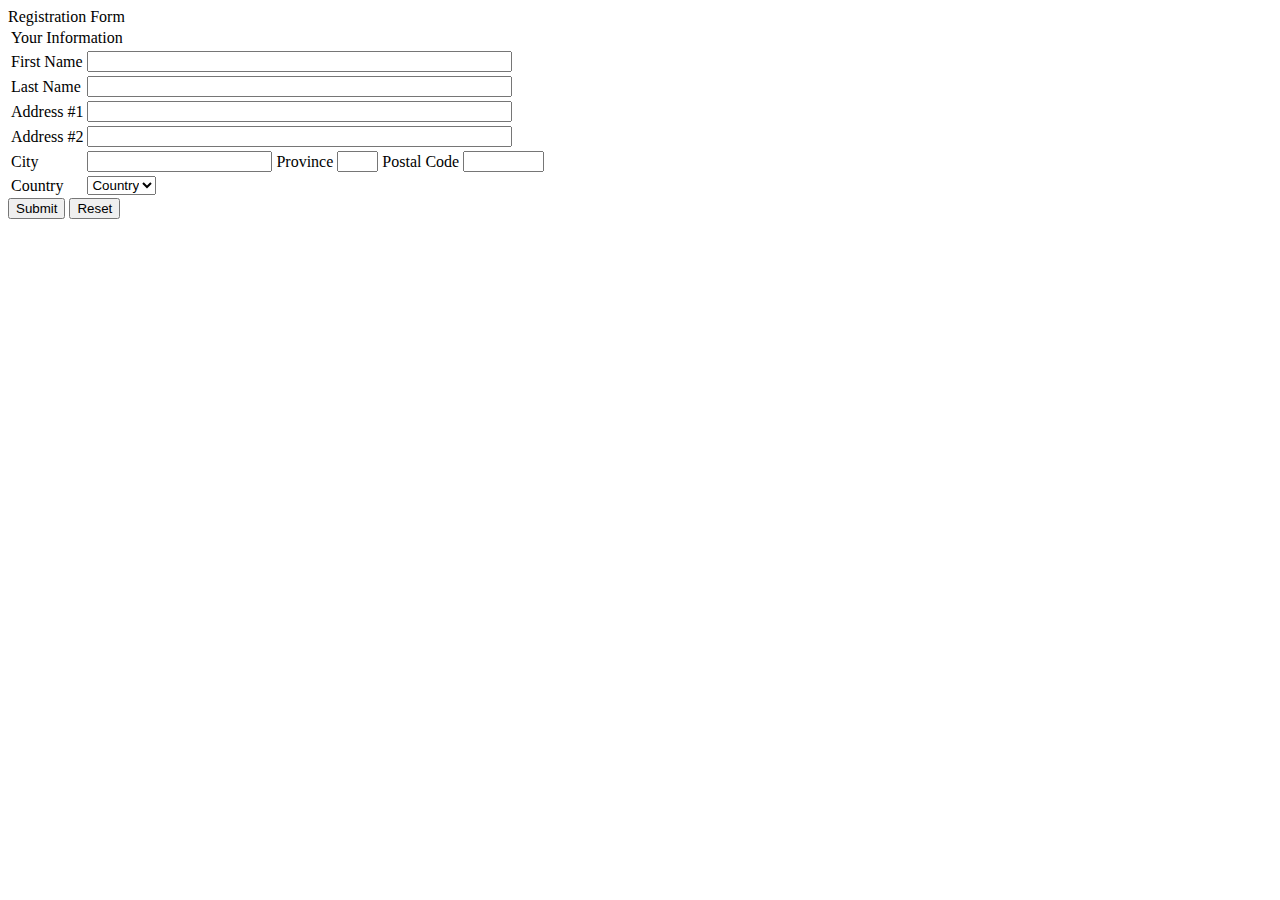
<file: Semester_Project/templates/forms.html>
<!DOCTYPE html>
<html lang="en">
<head>
    <meta charset="UTF-8">
    <title>Title</title>
</head>
<body>
<form action="/" method="get">
    <caption>Registration Form</caption>
    <table>
        <thead>
        <tr>
            <td colspan="6">
                Your Information
            </td>
        </tr>
        </thead>
        <tbody>
        <tr>
            <td>
                First Name
            </td>
            <td colspan="5">
                <input type="text" size="50" name="FirstName">
            </td>
        </tr>
        <tr>
            <td>
                Last Name
            </td>
            <td colspan="5">
                <input type="text" size="50" name="LastName">
            </td>
        </tr>
        <tr>
            <td>
                Address #1
            </td>
            <td colspan="5">
                <input type="text" size="50" name="Address1">
            </td>
        </tr>
        <tr>
            <td>
                Address #2
            </td>
            <td colspan="5">
                <input type="text" size="50" name="Address2">
            </td>
        </tr>
        <tr>
            <td>
                City
            </td>
            <td>
                <input type="text" size="20" name="City">
            </td>
            <td>
                Province
            </td>
            <td>
                <input type="text" size="2" name="Province">
            </td>
            <td>
                Postal Code
            </td>
            <td>
                <input type="text" size="7" name="PostalCode">
            </td>
        </tr>
        <tr>
            <td>
                Country
            </td>
            <td>
                <select>
                    <option selected>
                        Country
                    </option>
                    <option>Canada</option>
                    <option>USA</option>
                    <option>EU</option>
                </select>
            </td>
        </tr>
        </tbody>
    </table>
    <button type="submit">Submit</button>
    <button type="reset">Reset</button>
</form>
</body>
</html>
</file>
